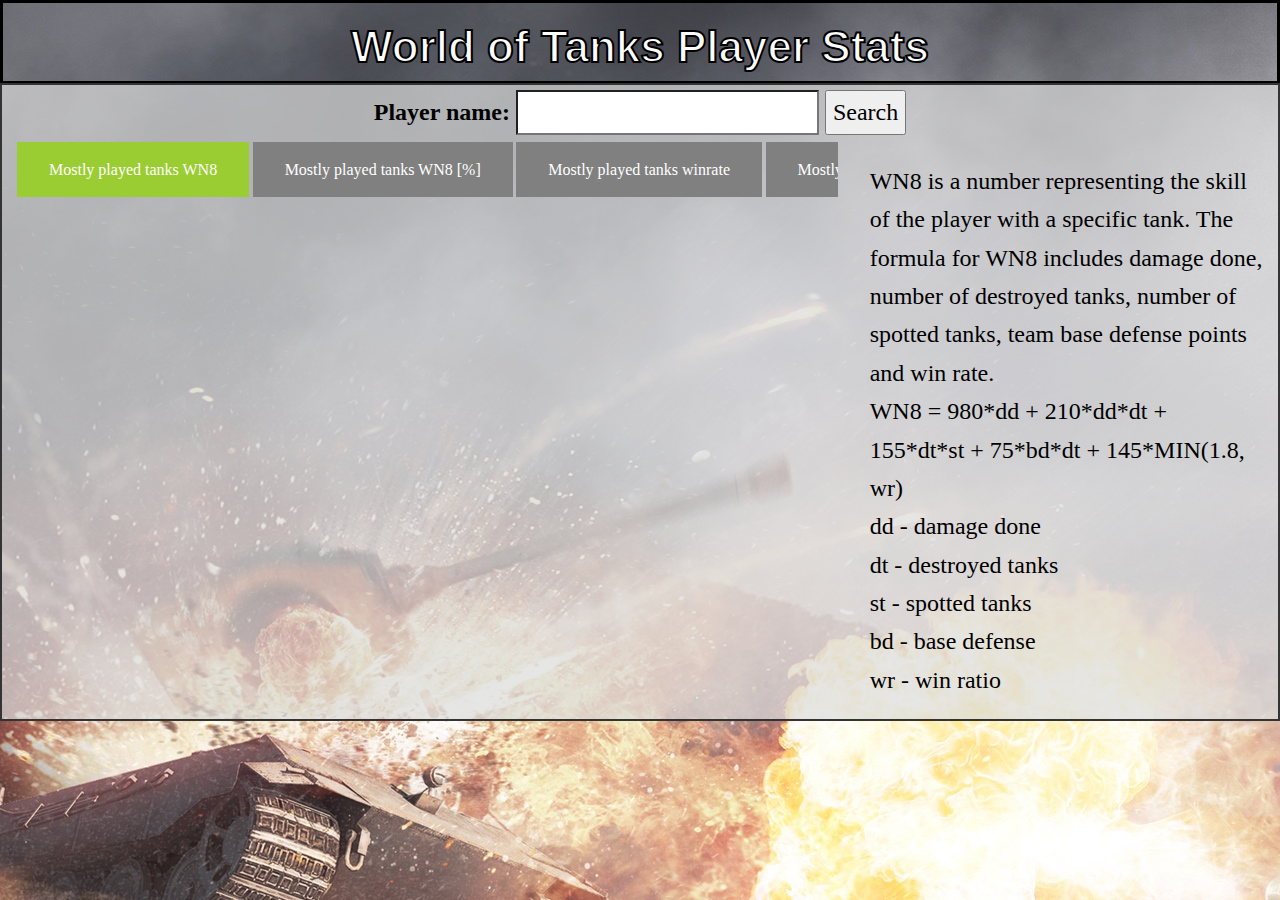
<file: index.html>
<!DOCTYPE html>
<meta charset="utf-8">
 
<head>
	<style>
	</style>
</head>
 
<body>  
  <meta name="viewport" content="width=device-width, initial-scale=1, shrink-to-fit=no">
  <script src="https://d3js.org/d3.v7.min.js"></script>
  <!-- <script src="http://d3js.org/topojson.v1.min.js"></script>   -->
  <link rel="stylesheet" href="https://maxcdn.bootstrapcdn.com/bootstrap/3.4.1/css/bootstrap.min.css">
  <script src="https://code.jquery.com/jquery-3.3.1.slim.min.js" integrity="sha384-q8i/X+965DzO0rT7abK41JStQIAqVgRVzpbzo5smXKp4YfRvH+8abtTE1Pi6jizo" crossorigin="anonymous"></script>
  <script src="https://cdn.jsdelivr.net/npm/popper.js@1.14.7/dist/umd/popper.min.js" integrity="sha384-UO2eT0CpHqdSJQ6hJty5KVphtPhzWj9WO1clHTMGa3JDZwrnQq4sF86dIHNDz0W1" crossorigin="anonymous"></script>
  <script src="https://cdn.jsdelivr.net/npm/bootstrap@4.3.1/dist/js/bootstrap.min.js" integrity="sha384-JjSmVgyd0p3pXB1rRibZUAYoIIy6OrQ6VrjIEaFf/nJGzIxFDsf4x0xIM+B07jRM" crossorigin="anonymous"></script>
  
  <link rel="stylesheet" href="main.css" type="text/css">

  <script src="scripts/DrawDualBarChart.js"></script>
  <script src="scripts/DrawBidirectionalBarChart.js"></script>
  <script src="scripts/DrawWinRateGraph.js"></script>
  <script src="scripts/DrawBidirectionalWinRateGraph.js"></script>
  <script src="scripts/DrawTankTypesPie.js"></script>
  <script src="scripts/DrawWinratePerTankTypeChart.js"></script>
  <script src="scripts/main.js"></script>

  <div class="h1div">
    <h1 >World of Tanks Player Stats</h1>
  </div> 

  <div class="container" id="container">
    
    <div class="row">
      <form class="playersearch">
        <label for="pname">Player name:</label>
        <input type="search" id="pname" name="pname">
        <input type="button" value="Search">
      </form>
    </div>

    <div class="row" id="graphholderrow"> 
      <div class="col-md-8" id="leftcol">
        <div id="buttonholder">
          <button class="graphchanger" id="btnstate1" onclick="ChangeGraph('1')">Mostly played tanks WN8</button>
          <button class="graphchanger" id="btnstate2" onclick="ChangeGraph('2')">Mostly played tanks WN8 [%]</button>
          <button class="graphchanger" id="btnstate3" onclick="ChangeGraph('3')">Mostly played tanks winrate</button>
          <button class="graphchanger" id="btnstate4" onclick="ChangeGraph('4')">Mostly played tanks winrate [%]</button>
          <button class="graphchanger" id="btnstate5" onclick="ChangeGraph('5')">Number of battles per tank type</button>
          <button class="graphchanger" id="btnstate6" onclick="ChangeGraph('6')">Average winrate per tank type</button>
        </div>

        <div class="chartdiv" id="chart">
        </div>
      </div>

      <div class="rightdiv col-md-4">

        <div id="moredata">
          <p class="text1">
            WN8 is a number representing the skill of the player with a specific tank. The formula for WN8 includes damage done, number of destroyed tanks, number of spotted tanks, team base defense points and win rate. <br>
    
            WN8 = 980*dd + 210*dd*dt + 155*dt*st + 75*bd*dt + 145*MIN(1.8, wr)     <br>  
            dd - damage done <br>
            dt - destroyed tanks <br>
            st - spotted tanks <br>
            bd - base defense <br>
            wr - win ratio <br>
          </p>
        </div>
      </div>
    </div> 

  </div>
  <div id="tooltip" display="none" style="position: absolute; display: none;"></div>

</body>
</html>
</file>
<file: main.css>
body{
    background-image: url("images/bg.jpg");
    background-repeat: no-repeat, repeat; 
    line-height: 1.6;
    font-family:'Times New Roman', Times, serif;   
}
h1 {
    text-align: center;
    -webkit-text-stroke: 2px black;
    font-weight: 900;
    font-size: 44px;    
    font-family:Arial, Helvetica, sans-serif;
}

.container{
    border-style: solid;
    border-width: 2px;
    /* border-spacing: 10px; */
    
    background-color: rgba(220, 220, 220, 0.7);

    width: 100%;
    max-width: 2160px;

    height: auto;
}


div.h1div{
    /* background-color: greenyellow; */
    color: white;
    border-bottom: 2px;
    border-style: solid;
    border-color: black;
    /* border-width: 2px; */
    width: 100%;
}

p.text1{
    color:#000000;
    font-size: x-large;
    padding-bottom:10px; 
    padding-left:2px; 
    padding-right:2px; 
}

div.chartdiv{
    font-size: large;
    /*margin-left:10px; 
    margin-right:10px;  */
    /* height: auto; */
    /* float: left;  */
    /* padding: 0;*/
}


div.rightdiv{
    font-size: large;
    /* height: auto; */
    /* float: left;  */
    /* padding: 0;*/
}

.scaling-svg {
    height: 800px; 
    width: 100%; 
    max-width: 1300px;
    left: 0; 
    top: 0;
    /* background-color: lightblue; */
}

#moredata{
    /* width: 25%;
    height: 300px; */
    /* float: right; */
    /* padding: 5px; */
    height: auto;
    width: 400px;
    margin-top: 20px;
    
    margin-left: auto;
    margin-right: auto;
    text-align: left;
    /* background-color: aqua; */
}

div.moredatadefaultmessage{
    border-top-style: solid;
    border-bottom-style: solid;

    border-left-style: solid;
    border-right-style: solid;

    border-top-width: 2px;
    border-bottom-width: 2px;

    border-left-width: 2px;
    border-right-width: 2px;

    border-color: black;
    width: 100%;

    padding-top: 2px;
}

div.moredatatext{
    border-top-style: solid;
    border-bottom-style: solid;

    border-left-style: dashed;
    border-right-style: solid;

    border-top-width: 2px;
    border-bottom-width: 2px;

    border-left-width: 1px;
    border-right-width: 2px;

    border-color: black;
    width: 50%;

    padding-top: 2px;
}

div.moredatatextmeaning{
    border-top-style: solid;
    border-bottom-style: solid;

    border-left-style: solid;
    border-right-style: dashed;

    border-top-width: 2px;
    border-bottom-width: 2px;

    border-left-width: 2px;
    border-right-width: 1px;

    border-color: black;
    width: 50%;

    padding-top: 2px;
}

div.piemoredata{
    border-top-style: solid;
    border-bottom-style: solid;

    border-left-style: solid;
    border-right-style: solid;

    border-top-width: 2px;
    border-bottom-width: 2px;

    border-left-width: 2px;
    border-right-width: 2px;

    border-color: black;
    width: 50%;

    padding-top: 2px;
}

.tankImage{
    width: 400px;
    height: 250px;
}

.tankImageSvg{
    width:auto;
    height: auto;

    border-style: solid;
    border-color: black;
    border-width: 2px;
}

#tooltip {
    background: cornsilk;
    border: 1px solid black;
    border-radius: 5px;
    padding: 5px;
}

.graphchanger{
    background-color: gray;
    border: none;
    color: white;
    padding: 15px 32px;
    text-align: center;
    text-decoration: none;
    display: inline-block;
    font-size: 16px;
    transition-duration: 0.4s;
}

.graphchanger:hover{
    color: #deff39;
}

.playersearch{
    color:#000000;
    font-size: x-large;
    padding-left:2px; 
    padding-right:2px;
    text-align: center; 
    margin:5px   
}

.player{
    color:#000000;
    font-size: x-large;
    padding-left:2px; 
    padding-right:2px; 
}

.piemiddle{    
    text-anchor: middle;
    color:#aaaaaa;
}

#buttonholder{
    
  overflow: auto;
  white-space: nowrap;
}
</file>
